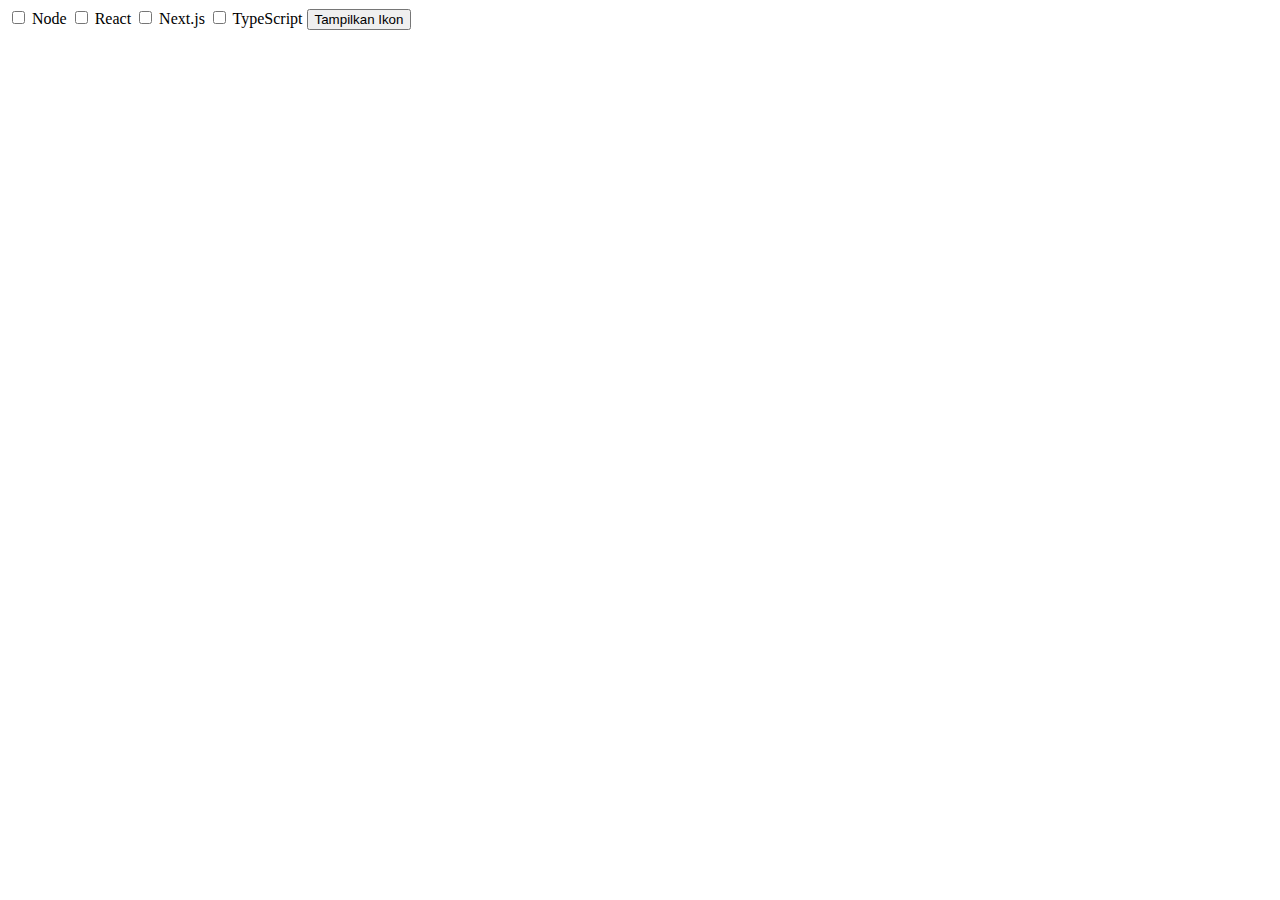
<file: cobadulu.html>
<!DOCTYPE html>
<html lang="en">
<head>
    <meta charset="UTF-8">
    <meta name="viewport" content="width=device-width, initial-scale=1.0">
    <title>Checkbox Icons</title>
</head>
<body>

    <!-- Checkbox untuk memilih ikon -->
    <label>
        <input type="checkbox" class="checkbox" value="node" id="node"> Node
    </label>
    <label>
        <input type="checkbox" class="checkbox" value="react" id="react"> React
    </label>
    <label>
        <input type="checkbox" class="checkbox" value="next" id="next"> Next.js
    </label>
    <label>
        <input type="checkbox" class="checkbox" value="typescript" id="typescript"> TypeScript
    </label>

    <button onclick="getData()">Tampilkan Ikon</button>

    <!-- Tempat untuk menampilkan ikon -->
    <div id="icon-container"></div>

    <script>
        const checkboxes = document.querySelectorAll('.checkbox');
        
        // Objek untuk memetakan nilai checkbox ke file ikon
        const iconMap = {
            node: 'node.svg',
            react: 'react.svg',
            next: 'next.svg',
            typescript: 'typescript.svg'
        };

        function getData() {
            const iconContainer = document.getElementById('icon-container');
            iconContainer.innerHTML = ''; // Clear previous icons

            // Mengambil nilai dari checkbox yang tercentang
            checkboxes.forEach(cb => {
                if (cb.checked) {
                    const iconName = cb.value;
                    const iconSrc = iconMap[iconName]; // Dapatkan file ikon berdasarkan nilai

                    // Buat elemen img untuk menampilkan ikon
                    const imgElement = document.createElement('img');
                    imgElement.src = `/assets/icon/${iconSrc}`; // Pastikan path-nya sesuai
                    imgElement.alt = iconName;
                    imgElement.style.width = '40px'; // Mengatur ukuran ikon sesuai kebutuhan
                    imgElement.style.margin = '5px';

                    // Menambahkan ikon ke container
                    iconContainer.appendChild(imgElement);
                }
            });
        }
    </script>

</body>
</html>
</file>
